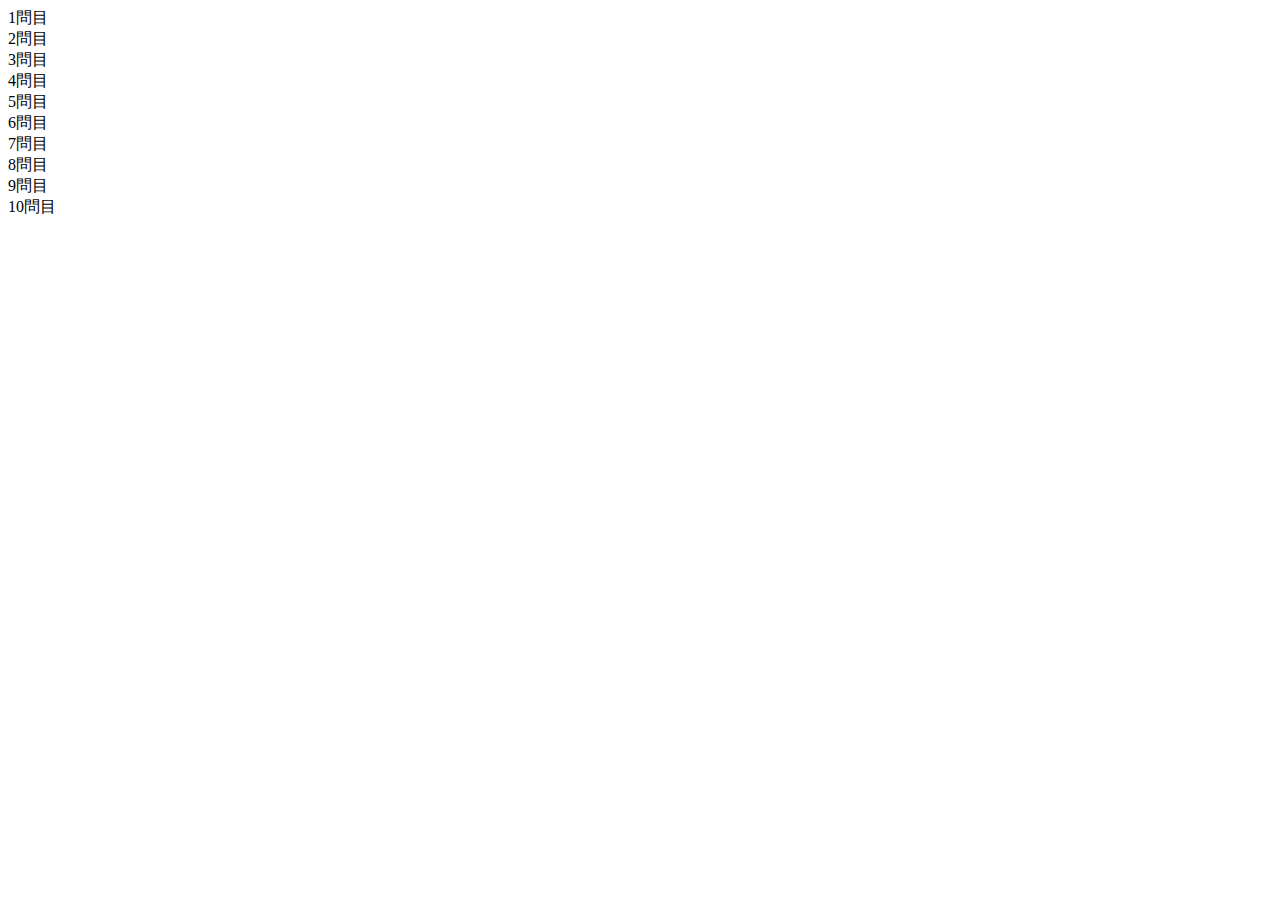
<file: kekka.html>
<!DOCTYPE html>
<html>
<head>
    <!--文字コードの指定（UTF-8）-->
    <meta charset="utf-8">
    <link rel="stylesheet" href="./css/style.css">
    <script src = "./js/kasai.js"></script>
   
    <title>○×クイズ</title>
</head>
<body>
    <script>window.addEventListener('load', function(){
        var toi1 = document.getElementById('toi1');
        var query = location.search;
        var value = query.split('=');
        toi1.innerHTML = value;
        });
        </script>
    <a>1問目 </a>    
    <div id ="toi1"></div> 
    <a>2問目</a>
    <br>
    <a>3問目</a>
    <br>
    <a>4問目</a>
    <br>
    <a>5問目</a>
    <br>
    <a>6問目</a>
    <br>
    <a>7問目</a>
    <br>
    <a>8問目</a>
    <br>
    <a>9問目</a>
    <br>
    <a>10問目</a>

   










</body>
</file>
<file: css/style.css>
.wrapper {
  margin: 0 auto;
  width: 1000px;
  margin-top: 200px;

}

#question {
  font-size: 20px;
  text-align: center;
}

#question2 {
  font-size: 20px;
  text-align: center;
}

#question3 {
  font-size: 20px;
  text-align: center;
}

h1 {
  text-align: center;
}

#buttons {
  text-align:center;
}

#kekka {
  text-align:center;
}

.button {
  margin: 10px;
  width: 100px;
  height: 40px;
  background: rgb(201, 200, 200);
  border: 1px solid rgb(207, 207, 207);
  border-radius: 8px;
  color: #111;
  font-size: 20px;
  outline: none;
}

.button2 {
  margin: 10px;
  width: 230px;
  height: 40px;
  background: rgb(201, 200, 200);
  border: 1px solid rgb(207, 207, 207);
  border-radius: 8px;
  color: rgb(255, 1, 1);
  font-size: 20px;
  outline: none;
}

.button:hover {
  background-color: #a1d7e0;
  cursor: pointer;
}

.button2:hover {
  background-color: #a1d7e0;
  cursor: pointer;
}


.top {
  background-color: #eee;
  height: 200px;
  margin-bottom: 20px;
}

h1 {
  text-align: center;
  line-height: 200px;
}

.top_txt {
  text-align: center;
}

.container {
  margin: 20px auto;
  max-width: 1080px;
}

.content_item {
  display: flex;
  justify-content: center;
  padding: 20px 0;
  border-bottom: 1px solid #eee;
  border-top: 1px solid #eee;
}

.content_item img {
  width: 350px;
  height: auto;
}

.content_txt {
  padding: 10px 0 0 20px;
}

.content_txt p {
  max-width: 500px;
  padding: 10px 0;
}

.more_btn {
  background-color: rgb(199, 197, 197);
  display: inline-block;
  padding: 15px;
  border-radius: 10px;
  margin-top: 20px;
}



.more_btn a {
  color: #fff;
  font-weight: bold;
}


/* page_1.html,page_2.html,page_3.htmlページ */
.page_content {
  text-align: center;
}

.page_content h2,.page_content img,.content_inner {
  padding: 10px 0;
}

.page_content img {
  width: 500px;
  height: auto;
}

.content_inner {
  max-width: 600px;
  text-align: left;
  margin: 0 auto;
}

.btn {
  box-sizing: border-box;
  background-color: #000;
  color: #fff;
  cursor: pointer;
  display: flex;
  align-items: center;
  justify-content: center;
  height: 45px;
  width: 80%;
}

.fadeIn{
animation-name:fadeInAnime;
animation-duration:1s;
animation-fill-mode:forwards;
opacity:0;
}

@keyframes fadeInAnime{
  from {
    opacity: 0;
  }

  to {
    opacity: 1;
  }
}

.example6 img{
  margin-right: auto;
}


@media screen and (max-width:480px) {

   .question{
		width: 100%;
	}
  * {
    float: none;
    position: static;
  }
   
  img {
    max-width: 100%;
    height: auto;
  }
  .content_item img {
    width: 120px;
    height: 100px;
  }

  .top {
    background-color: #eee;
    height: 50px;
    margin-bottom: 20px;
  }

  h1 {
    text-align: center;
    line-height: 50px;
  }

  .content_item {
    display: flex;
    justify-content: center;
    padding: 16px 0;
    border-bottom: 1px solid #eee;
    border-top: 1px solid #eee;
  }

  .content_txt {
    padding: 1px 0 0 30px;
  }

  .more_btn {
    background-color: rgb(199, 197, 197);
    display: inline-block;
    padding: 20px;
    border-radius: 10px;
    margin-top: 10px;
  

  }

  

  .example6 img{
    width: 100px;
    height: 100px;
  }

  .button {
    margin: 10px;
    width: 150px;
    height: 60px;
    background: rgb(201, 200, 200);
    border: 1px solid rgb(207, 207, 207);
    border-radius: 8px;
    color: #111;
    font-size: 50px;
    outline: none;
  }

  .button2 {
    margin: 10px;
    width: 325px;
    height: 50px;
    background: rgb(201, 200, 200);
    border: 1px solid rgb(207, 207, 207);
    border-radius: 8px;
    color: rgb(233, 14, 14);
    font-size: 20px;
    outline: none;
  }

}
</file>
